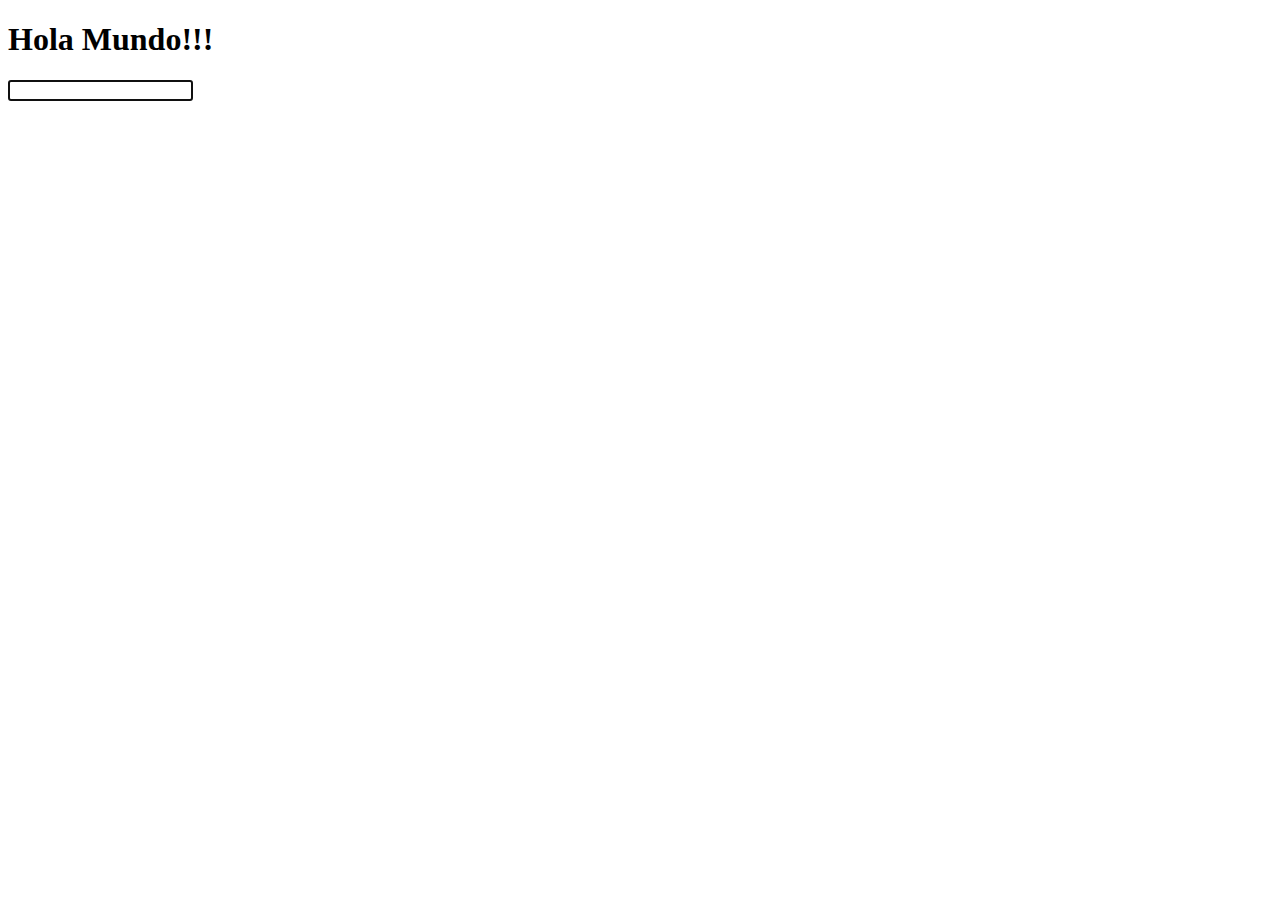
<file: index.html>
<!DOCTYPE html>
<html lang="en">
<head>
  <meta charset="UTF-8">
  <meta name="viewport" content="width=device-width, initial-scale=1.0">
  <title>😎 Javascript 😎</title>
 
</head>
<body>
  <h1>Hola Mundo!!!</h1>
<input type="text" class="im">

<script src="./app.js"></script>
</body>
</html>
</file>
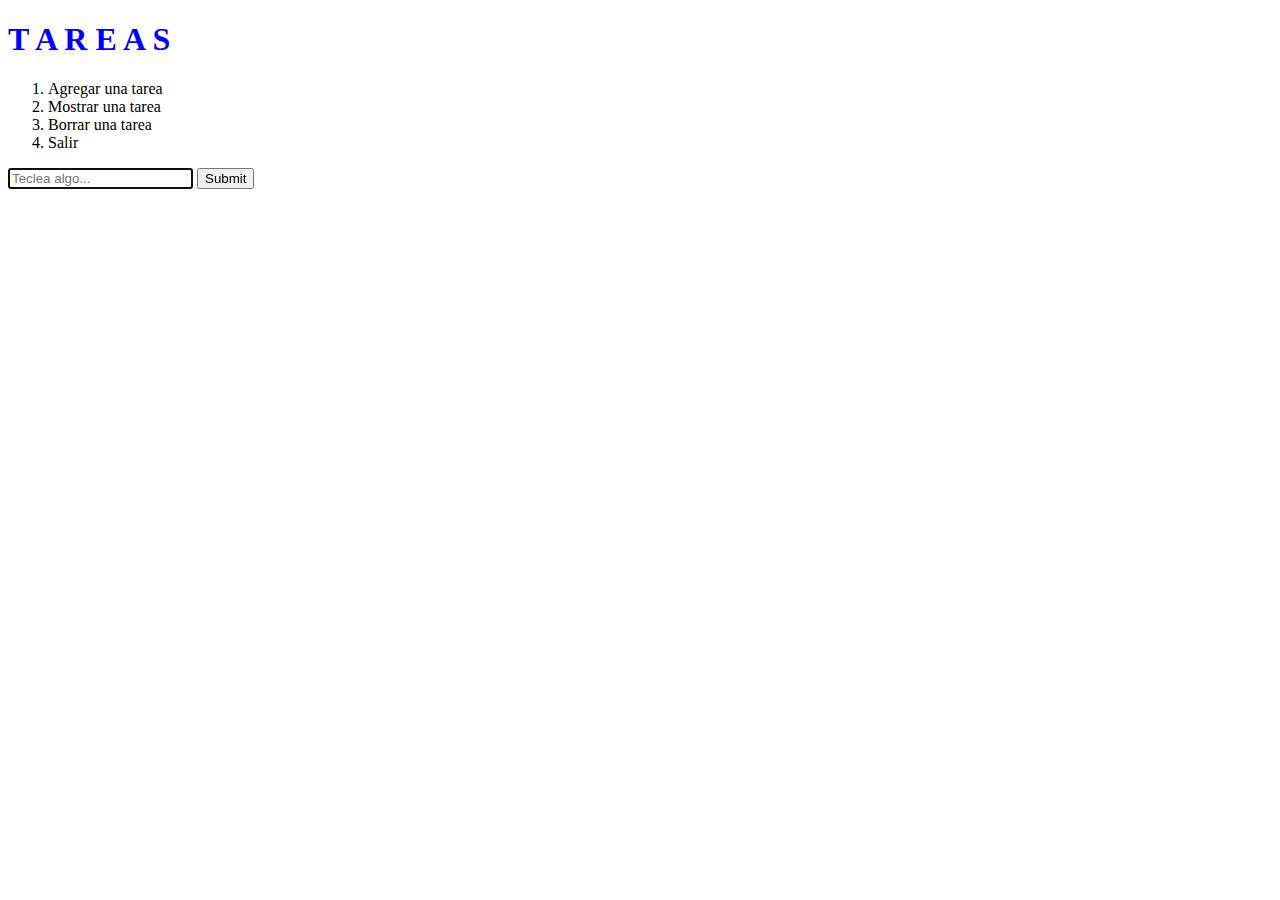
<file: index2.html>
<!DOCTYPE html>
<html lang="en">
<head>
  <meta charset="UTF-8">
  <meta name="viewport" content="width=device-width, initial-scale=1.0">
  <link href="https://cdn.jsdelivr.net/npm/bootstrap@5.0.2/dist/css/bootstrap.min.css" rel="stylesheet"
    integrity="sha384-EVSTQN3/azprG1Anm3QDgpJLIm9Nao0Yz1ztcQTwFspd3yD65VohhpuuCOmLASjC" crossorigin="anonymous">
    <link rel="stylesheet" href="style.css">
   
  <title>E J E M P L O</title>
</head>
<body>
  <div class="container"><h1>T A R E A S</h1>
    <ol id="lista9">
      <li>Agregar una tarea</li>
      <li>Mostrar una tarea</li>
      <li>Borrar una tarea</li>
      <li>Salir</li>
    </ol>
    <input type="text" id="ipu" placeholder="Teclea algo...">
    <button id="boton">Submit</button>
  </div>
      <script src="/lista_tareas.js" defer></script>
</body>
</html>
</file>
<file: style.css>
h1{
  color: blue;
  
}

.sele{
  color: brown;
}
</file>
